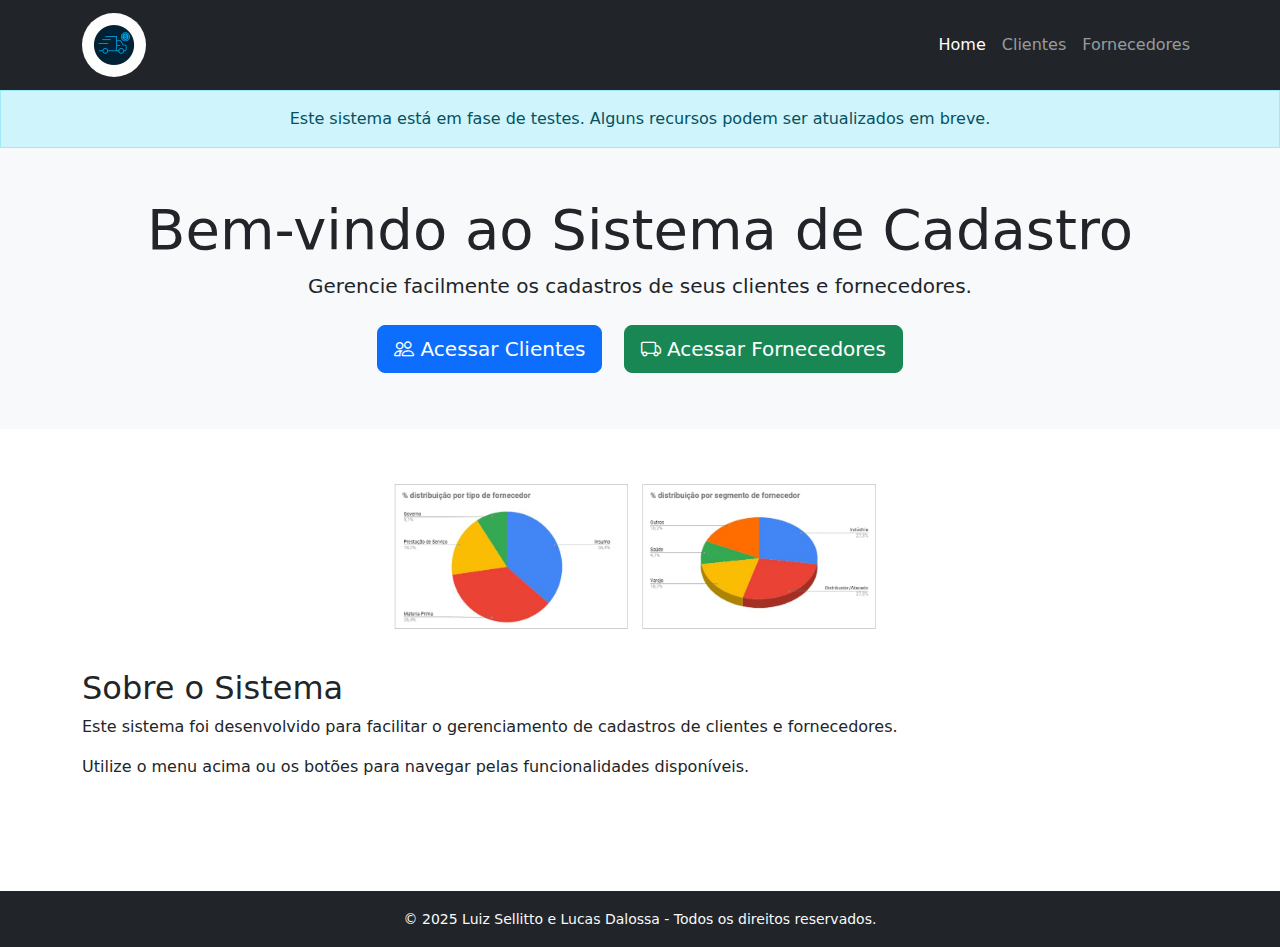
<file: index.html>
<!DOCTYPE html>
<html lang="pt-BR">
  <head>
    <meta charset="UTF-8" />
    <title>Home - Sistema de Cadastro</title>
    <link rel="stylesheet" href="css/stylesheet.css" />
    <link rel="stylesheet" href="css/bootstrap.css" />
    <link
      rel="stylesheet"
      href="https://cdn.jsdelivr.net/npm/bootstrap-icons@1.11.3/font/bootstrap-icons.min.css"
    />
  </head>
  <body>
    <nav class="navbar navbar-expand-md navbar-dark bg-dark">
      <div class="container">
        <a href="index.html" class="navbar-brand">
          <img class="logo" src="img/logo.png" alt="Logo Loja de Roupa" />
        </a>
        <button
          class="navbar-toggler"
          type="button"
          data-bs-toggle="collapse"
          data-bs-target="#meumenu"
          aria-controls="meumenu"
          aria-expanded="false"
          aria-label="Menu Exemplo"
        >
          <span class="navbar-toggler-icon"></span>
        </button>
        <div class="collapse navbar-collapse" id="meumenu">
          <ul class="navbar-nav ms-auto">
            <li class="nav-item">
              <a class="nav-link active" aria-current="page" href="#">Home</a>
            </li>
            <li class="nav-item">
              <a class="nav-link" href="clientes.html">Clientes</a>
            </li>
            <li class="nav-item">
              <a class="nav-link" href="fornecedores.html">Fornecedores</a>
            </li>
          </ul>
        </div>
      </div>
    </nav>
    <div class="alert alert-info text-center m-0 rounded-0" role="alert">
      Este sistema está em fase de testes. Alguns recursos podem ser atualizados
      em breve.
    </div>
    <header class="bg-light py-5">
      <div class="container text-center">
        <h1 class="display-4">Bem-vindo ao Sistema de Cadastro</h1>
        <p class="lead">
          Gerencie facilmente os cadastros de seus clientes e fornecedores.
        </p>
        <a href="clientes.html" class="btn btn-primary btn-lg m-2">
          <i class="bi bi-people"></i> Acessar Clientes
        </a>
        <a href="fornecedores.html" class="btn btn-success btn-lg m-2">
          <i class="bi bi-truck"></i> Acessar Fornecedores
        </a>
      </div>
    </header>

    <section class="container my-5">
      <div
        id="carouselExample"
        class="carousel slide mb-4"
        data-bs-ride="carousel"
        style="max-width: 500px; margin: 0 auto"
      >
        <div class="carousel-inner">
          <div class="carousel-item active">
            <img
              src="img/grafico-fornecedores.jpg"
              class="d-block w-100"
              alt="Imagem 1"
            />
          </div>
          <div class="carousel-item">
            <img src="img/joinha.png" class="d-block w-100" alt="Imagem 2" />
          </div>
        </div>
        <button
          class="carousel-control-prev"
          type="button"
          data-bs-target="#carouselExample"
          data-bs-slide="prev"
        >
          <span class="carousel-control-prev-icon" aria-hidden="true"></span>
          <span class="visually-hidden">Anterior</span>
        </button>
        <button
          class="carousel-control-next"
          type="button"
          data-bs-target="#carouselExample"
          data-bs-slide="next"
        >
          <span class="carousel-control-next-icon" aria-hidden="true"></span>
          <span class="visually-hidden">Próximo</span>
        </button>
      </div>

      <h2>Sobre o Sistema</h2>
      <p>
        Este sistema foi desenvolvido para facilitar o gerenciamento de
        cadastros de clientes e fornecedores.
      </p>
      <p>
        Utilize o menu acima ou os botões para navegar pelas funcionalidades
        disponíveis.
      </p>
    </section>

    <footer class="bg-dark text-light py-3 mt-5">
      <div class="container text-center">
        <small
          >&copy; 2025 Luiz Sellitto e Lucas Dalossa - Todos os direitos
          reservados.</small
        >
      </div>
    </footer>

    <script
      src="https://cdn.jsdelivr.net/npm/bootstrap@5.3.3/dist/js/bootstrap.bundle.min.js"
      integrity="sha384-YvpcrYf0tY3lHB60NNkmXc5s9fDVZLESaAA55NDzOxhy9GkcIdslK1eN7N6jIeHz"
      crossorigin="anonymous"
    ></script>
  </body>
</html>
</file>
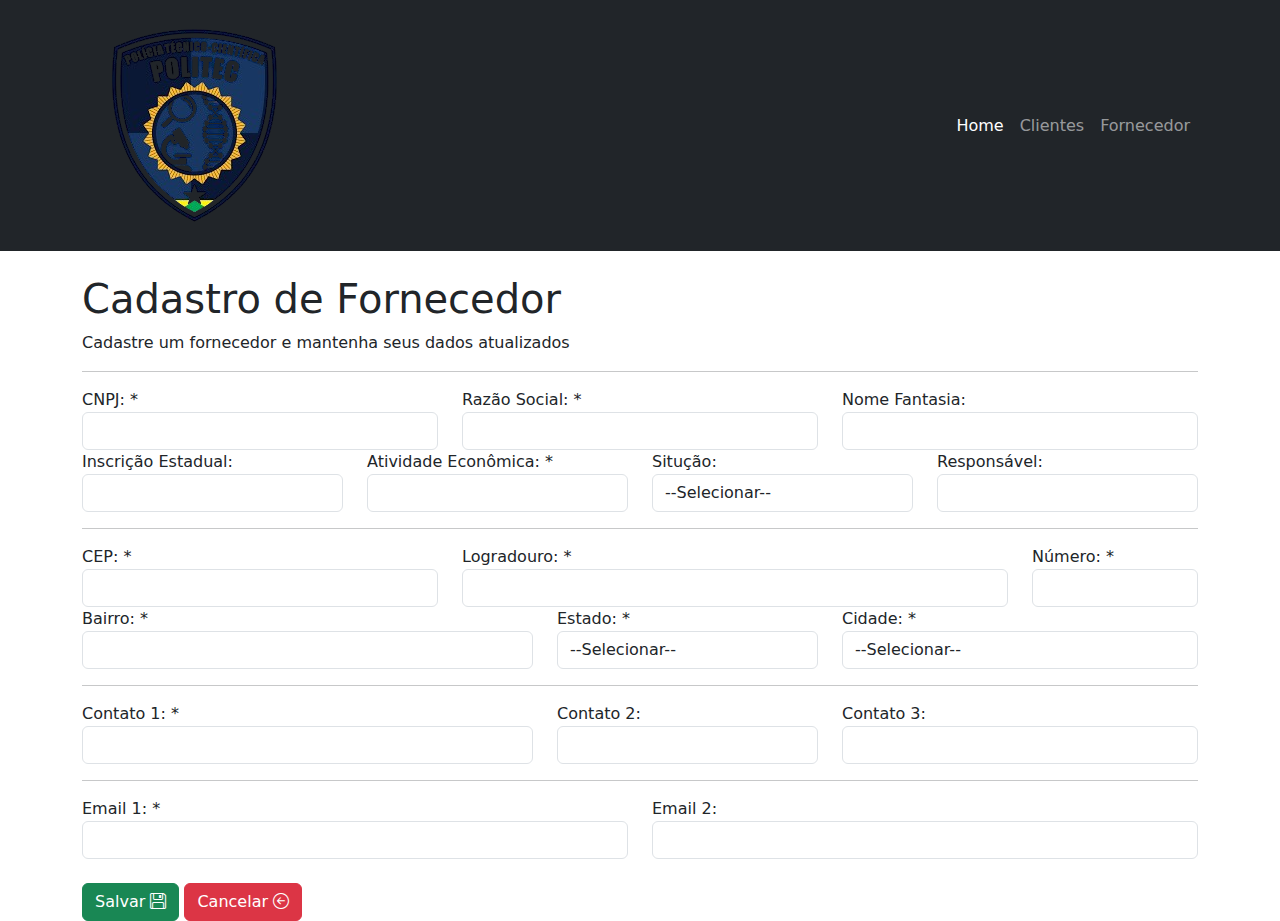
<file: cliente.html>
<!DOCTYPE html>
<html lang="pt-BR">
<head>
    <meta charset="UTF-8">
    <title>Document</title>
    <link rel="stylesheet" href="css/stylesheet.css">
    <link rel="stylesheet" href="css/bootstrap.css">
    <link rel="stylesheet" href="https://cdn.jsdelivr.net/npm/bootstrap-icons@1.11.3/font/bootstrap-icons.min.css">
</head>
<body>
    <!--<header>
        <div class="topo">
            <div class="">
                <img class="logoPolitec" src="img/politec_logo.png">
            </div>
            <nav class="opcoes">
                <ul>
                    <li><a href="">Início</a></li>
                    <li><a href="">Clientes</a></li>
                    <li><a href="">Fornecedores</a></li>
                </ul>
            </nav>
        </div>
    </header>-->
    <nav class="navbar navbar-expand-md navbar-dark bg-dark">
        <div class="container">
            <a href="index.html" class="navbar-brand">
                <img class="logoPolitec" src="img/politec_logo.png">
            </a>
            <button class="navbar-toggler" type="button" data-bs-toggle="collapse" data-bs-target="#meumenu" aria-controls="meumenu" aria-expanded="false" aria-label="Menu Exemplo">
                <span class="navbar-toggler-icon"></span>
            </button>
            <div class="collapse navbar-collapse" id="meumenu">
                <ul class="navbar-nav ms-auto">
                    <li class="nav-item">
                        <a class="nav-link active" aria-current="page" href="#">Home</a>
                    </li>
                    <li class="nav-item">
                        <a class="nav-link" href="index.html">Clientes</a>
                    </li>
                    <li class="nav-item">
                        <a class="nav-link" href="index.html">Fornecedor</a>
                    </li>
                </ul>
            </div>
        </div>
    </nav>
    <br>
    <div class="container">
        <h1>Cadastro de Fornecedor</h1>
        <p>Cadastre um fornecedor e mantenha seus dados atualizados</p>
        <hr>
        <form>
            <div class="row">
                <div class="form-group col-4">
                    <label>CNPJ: *</label>
                    <input type="text" class="form-control">
                </div>
                <div class="form-group col-4">
                    <label>Razão Social: *</label>
                    <input type="text" class="form-control">
                </div>
                <div class="form-group col-4">
                    <label>Nome Fantasia:</label>
                    <input type="text" class="form-control">
                </div>
            </div>
            <div class="row">
                <div class="form-group col-3">
                    <label>Inscrição Estadual:</label>
                    <input type="text" class="form-control">
                </div>
                <div class="form-group col-3">
                    <label>Atividade Econômica: *</label>
                    <input type="text" class="form-control">
                </div>
                <div class="form-group col-3">
                    <label>Situção:</label>
                    <select class="form-control">
                        <option value="">--Selecionar--</option>
                        <option value="1">Ativo</option>
                        <option value="2">Inativo</option>
                    </select>
                </div>
                <div class="form-group col-3">
                    <label>Responsável:</label>
                    <input type="text" class="form-control">
                </div>
            </div>
            <hr>
            <div class="row">
                <div class="form-group col-4">
                    <label>CEP: *</label>
                    <input type="text" class="form-control">
                </div>
                <div class="form-group col-6">
                    <label>Logradouro: *</label>
                    <input type="text" class="form-control">
                </div>
                <div class="form-group col-2">
                    <label>Número: *</label>
                    <input type="text" class="form-control">
                </div>
            </div>
            <div class="row">
                <div class="form-group col-5">
                    <label>Bairro: *</label>
                    <input type="text" class="form-control">
                </div>
                <div class="form-group col-3">
                    <label>Estado: *</label>
                    <select class="form-control">
                        <option value="">--Selecionar--</option>
                        <option value="AC">Acre (AC)</option>
                        <option value="AL">Alagoas (AL)</option>
                        <option value="AP">Amapá (AP)</option>
                        <option value="AM">Amazonas (AM)</option>
                        <option value="BA">Bahia (BA)</option>
                        <option value="CE">Ceará (CE)</option>
                        <option value="DF">Distrito Federal (DF)</option>
                        <option value="ES">Espírito Santo (ES)</option>
                        <option value="GO">Goiás (GO)</option>
                        <option value="MA">Maranhão (MA)</option>
                        <option value="MT">Mato Grosso (MT)</option>
                        <option value="MS">Mato Grosso do Sul (MS)</option>
                        <option value="MG">Minas Gerais (MG)</option>
                        <option value="PA">Pará (PA)</option>
                        <option value="PB">Paraíba (PB)</option>
                        <option value="PR">Paraná (PR)</option>
                        <option value="PE">Pernambuco (PE)</option>
                        <option value="PI">Piauí (PI)</option>
                        <option value="RJ">Rio de Janeiro (RJ)</option>
                        <option value="RN">Rio Grande do Norte (RN)</option>
                        <option value="RS">Rio Grande do Sul (RS)</option>
                        <option value="RO">Rondônia (RO)</option>
                        <option value="RR">Roraima (RR)</option>
                        <option value="SC">Santa Catarina (SC)</option>
                        <option value="SP">São Paulo (SP)</option>
                        <option value="SE">Sergipe (SE)</option>
                        <option value="TO">Tocantins (TO)</option>
                    </select>
                </div>
                <div class="form-group col-4">
                    <label>Cidade: *</label>
                    <select class="form-control">
                        <option value="">--Selecionar--</option>
                        <option value="1">Não</option>
                        <option value="2">Escrever Depois</option>
                    </select>
                </div>
            </div>
            <hr>
            <div class="row">
                <div class="form-group col-5">
                    <label>Contato 1: *</label>
                    <input type="text" class="form-control">
                </div>
                <div class="form-group col-3">
                    <label>Contato 2:</label>
                    <input type="text" class="form-control">
                </div>
                <div class="form-group col-4">
                    <label>Contato 3:</label>
                    <input type="text" class="form-control">
                </div>
            </div>
            <hr>
            <div class="row">
                <div class="form-group col-6">
                    <label>Email 1: *</label>
                    <input type="email" class="form-control">
                </div>
                <div class="form-group col-6">
                    <label>Email 2:</label>
                    <input type="email" class="form-control">
                </div>
            </div>
            <br>
            <div class="row">
                <div class="form-group">
                    <button type="submit" class="btn btn-success">
                        Salvar <i class="bi bi-floppy"></i>
                    </button>
                
                    <button type="submit" class="btn btn-danger">
                        Cancelar <i class="bi bi-arrow-left-circle"></i>
                    </button>
                </div>
            </div>
        </form>
    </div>
    <script src="https://cdn.jsdelivr.net/npm/bootstrap@5.3.3/dist/js/bootstrap.bundle.min.js" integrity="sha384-YvpcrYf0tY3lHB60NNkmXc5s9fDVZLESaAA55NDzOxhy9GkcIdslK1eN7N6jIeHz" crossorigin="anonymous"></script> 
</body>
</html>
</file>
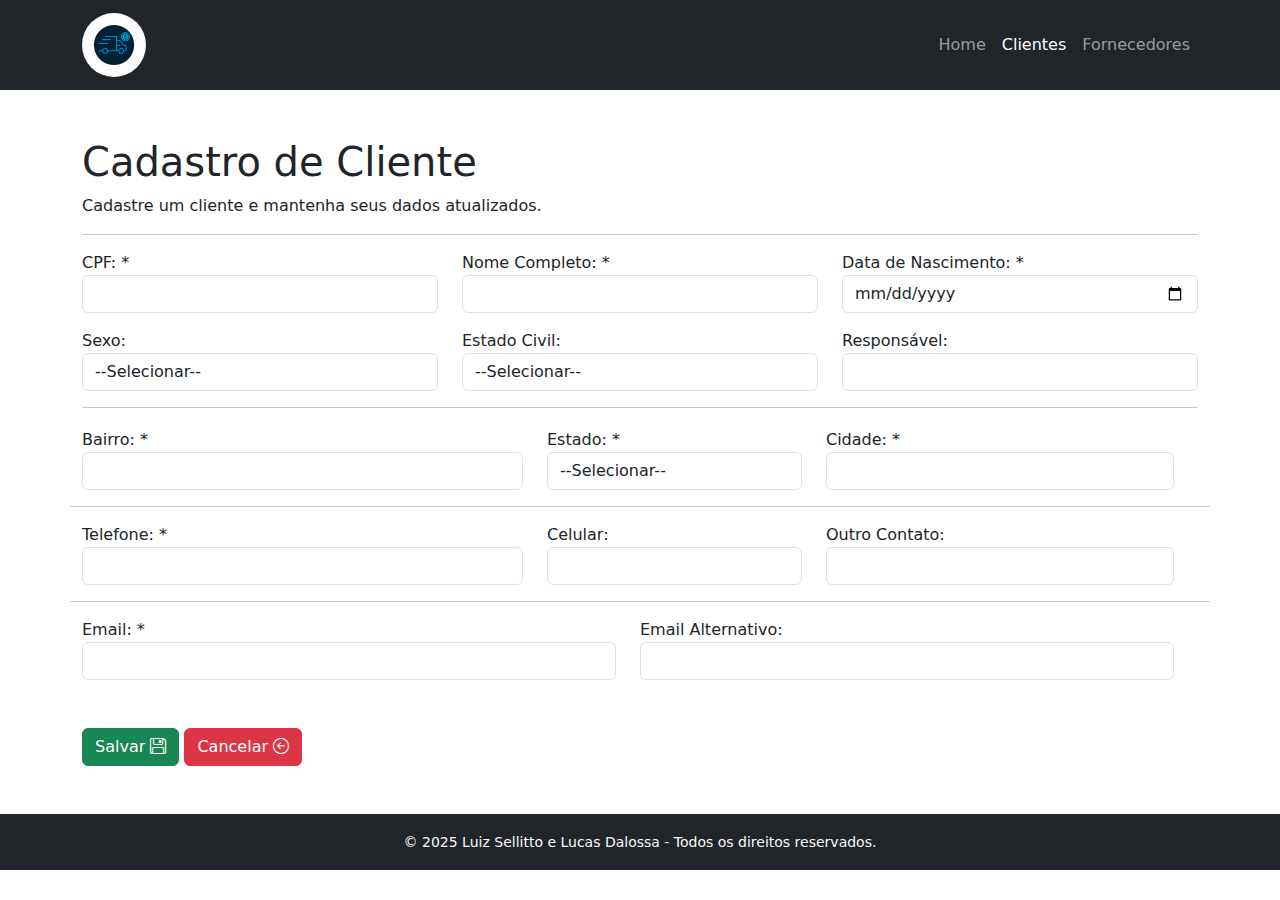
<file: clientes.html>
<!DOCTYPE html>
<html lang="pt-BR">
<head>
    <meta charset="UTF-8">
    <title>Cadastro de Cliente</title>
    <link rel="stylesheet" href="css/stylesheet.css">
    <link rel="stylesheet" href="css/bootstrap.css">
    <link rel="stylesheet" href="https://cdn.jsdelivr.net/npm/bootstrap-icons@1.11.3/font/bootstrap-icons.min.css">
</head>
<body>
    <nav class="navbar navbar-expand-md navbar-dark bg-dark">
        <div class="container">
            <a href="index.html" class="navbar-brand">
                <img class="logo" src="img/logo.png" alt="Logo">
            </a>
            <button class="navbar-toggler" type="button" data-bs-toggle="collapse" data-bs-target="#meumenu" aria-controls="meumenu" aria-expanded="false" aria-label="Menu Exemplo">
                <span class="navbar-toggler-icon"></span>
            </button>
            <div class="collapse navbar-collapse" id="meumenu">
                <ul class="navbar-nav ms-auto">
                    <li class="nav-item">
                        <a class="nav-link" href="index.html">Home</a>
                    </li>
                    <li class="nav-item">
                        <a class="nav-link active" aria-current="page" href="#">Clientes</a>
                    </li>
                    <li class="nav-item">
                        <a class="nav-link" href="fornecedores.html">Fornecedores</a>
                    </li>
                </ul>
            </div>
        </div>
    </nav>

    <main class="container my-5">
        <h1>Cadastro de Cliente</h1>
        <p>Cadastre um cliente e mantenha seus dados atualizados.</p>
        <hr>
        <form>
            <div class="row">
                <div class="form-group col-md-4">
                    <label>CPF: *</label>
                    <input type="text" class="form-control">
                </div>
                <div class="form-group col-md-4">
                    <label>Nome Completo: *</label>
                    <input type="text" class="form-control">
                </div>
                <div class="form-group col-md-4">
                    <label>Data de Nascimento: *</label>
                    <input type="date" class="form-control">
                </div>
            </div>
            <div class="row mt-3">
                <div class="form-group col-md-4">
                    <label>Sexo:</label>
                    <select class="form-control">
                        <option value="">--Selecionar--</option>
                        <option value="M">Masculino</option>
                        <option value="F">Feminino</option>
                        <option value="O">Outro</option>
                    </select>
                </div>
                <div class="form-group col-md-4">
                    <label>Estado Civil:</label>
                    <select class="form-control">
                        <option value="">--Selecionar--</option>
                        <option value="Solteiro">Solteiro</option>
                        <option value="Casado">Casado</option>
                        <option value="Divorciado">Divorciado</option>
                        <option value="Viúvo">Viúvo</option>
                    </select>
                </div>
                <div class="form-group col-md-4">
                    <label>Responsável:</label>
                    <input type="text" class="form-control">
                </div>
            </div>
            <hr>
            <div class="row">
            <div class="row mt-1 mb-3">
                <div class="form-group col-md-5">
                    <label>Bairro: *</label>
                    <input type="text" class="form-control">
                </div>
                <div class="form-group col-md-3">
                    <label>Estado: *</label>
                    <select class="form-control">
                        <option value="">--Selecionar--</option>
                        <option value="AC">Acre (AC)</option>
                        <option value="AL">Alagoas (AL)</option>
                        <option value="AP">Amapá (AP)</option>
                        <option value="AM">Amazonas (AM)</option>
                        <option value="BA">Bahia (BA)</option>
                        <option value="CE">Ceará (CE)</option>
                        <option value="DF">Distrito Federal (DF)</option>
                        <option value="ES">Espírito Santo (ES)</option>
                        <option value="GO">Goiás (GO)</option>
                        <option value="MA">Maranhão (MA)</option>
                        <option value="MT">Mato Grosso (MT)</option>
                        <option value="MS">Mato Grosso do Sul (MS)</option>
                        <option value="MG">Minas Gerais (MG)</option>
                        <option value="PA">Pará (PA)</option>
                        <option value="PB">Paraíba (PB)</option>
                        <option value="PR">Paraná (PR)</option>
                        <option value="PE">Pernambuco (PE)</option>
                        <option value="PI">Piauí (PI)</option>
                        <option value="RJ">Rio de Janeiro (RJ)</option>
                        <option value="RN">Rio Grande do Norte (RN)</option>
                        <option value="RS">Rio Grande do Sul (RS)</option>
                        <option value="RO">Rondônia (RO)</option>
                        <option value="RR">Roraima (RR)</option>
                        <option value="SC">Santa Catarina (SC)</option>
                        <option value="SP">São Paulo (SP)</option>
                        <option value="SE">Sergipe (SE)</option>
                        <option value="TO">Tocantins (TO)</option>
                    </select>
                </div>
                <div class="form-group col-md-4">
                    <label>Cidade: *</label>
                    <input type="text" class="form-control">
                </div>
            </div>
            <hr>
            <div class="row mb-3">
                <div class="form-group col-md-5">
                    <label>Telefone: *</label>
                    <input type="text" class="form-control">
                </div>
                <div class="form-group col-md-3">
                    <label>Celular:</label>
                    <input type="text" class="form-control">
                </div>
                <div class="form-group col-md-4">
                    <label>Outro Contato:</label>
                    <input type="text" class="form-control">
                </div>
            </div>
            <hr>
            <div class="row">
                <div class="form-group col-md-6">
                    <label>Email: *</label>
                    <input type="email" class="form-control">
                </div>
                <div class="form-group col-md-6">
                    <label>Email Alternativo:</label>
                    <input type="email" class="form-control">
                </div>
            </div>
            <br>
            <div class="row mt-5">
                <div class="form-group">
                    <button type="submit" class="btn btn-success">
                        Salvar <i class="bi bi-floppy"></i>
                    </button>
                    <button type="reset" class="btn btn-danger">
                        Cancelar <i class="bi bi-arrow-left-circle"></i>
                    </button>
                </div>
            </div>
        </form>
    </main>

    <footer class="bg-dark text-light py-3">
        <div class="container text-center">
            <small>&copy; 2025 Luiz Sellitto e Lucas Dalossa - Todos os direitos reservados.</small>
        </div>
    </footer>

    <script src="https://cdn.jsdelivr.net/npm/bootstrap@5.3.3/dist/js/bootstrap.bundle.min.js" integrity="sha384-YvpcrYf0tY3lHB60NNkmXc5s9fDVZLESaAA55NDzOxhy9GkcIdslK1eN7N6jIeHz" crossorigin="anonymous"></script>
</body>
</html>
</file>
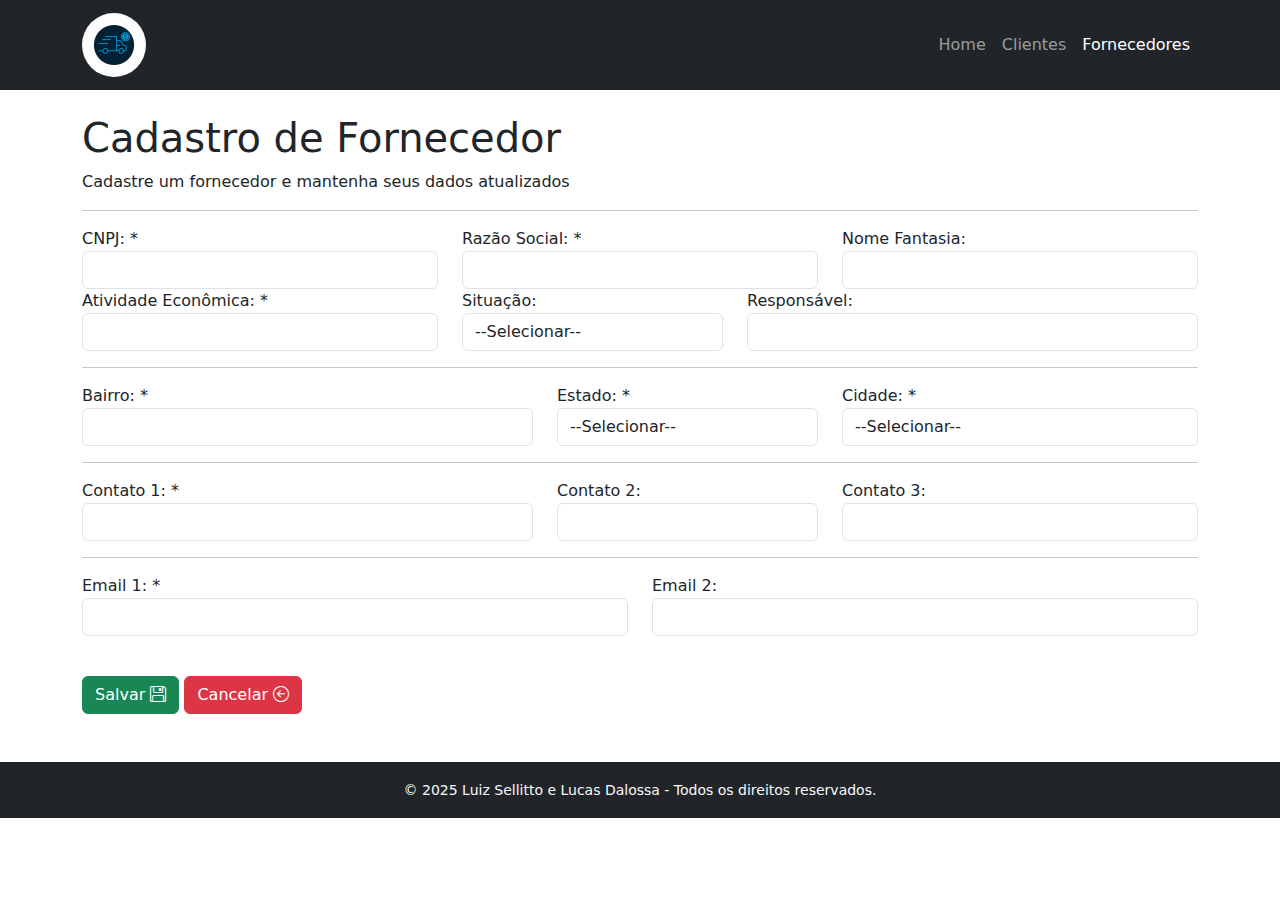
<file: fornecedores.html>
<!DOCTYPE html>
<html lang="pt-BR">
  <head>
    <meta charset="UTF-8" />
    <title>Cadastro de Fornecedor</title>
    <link rel="stylesheet" href="css/stylesheet.css" />
    <link rel="stylesheet" href="css/bootstrap.css" />
    <link
      rel="stylesheet"
      href="https://cdn.jsdelivr.net/npm/bootstrap-icons@1.11.3/font/bootstrap-icons.min.css"
    />
  </head>
  <body>
    <nav class="navbar navbar-expand-md navbar-dark bg-dark">
      <div class="container">
        <a href="index.html" class="navbar-brand">
          <img class="logo" src="img/logo.png" alt="Logo" />
        </a>
        <button
          class="navbar-toggler"
          type="button"
          data-bs-toggle="collapse"
          data-bs-target="#meumenu"
          aria-controls="meumenu"
          aria-expanded="false"
          aria-label="Menu"
        >
          <span class="navbar-toggler-icon"></span>
        </button>
        <div class="collapse navbar-collapse" id="meumenu">
          <ul class="navbar-nav ms-auto">
            <li class="nav-item">
              <a class="nav-link" href="index.html">Home</a>
            </li>
            <li class="nav-item">
              <a class="nav-link" href="clientes.html">Clientes</a>
            </li>
            <li class="nav-item">
              <a class="nav-link active" aria-current="page" href="#"
                >Fornecedores</a
              >
            </li>
          </ul>
        </div>
      </div>
    </nav>

    <br />

    <div class="container">
      <h1>Cadastro de Fornecedor</h1>
      <p>Cadastre um fornecedor e mantenha seus dados atualizados</p>
      <hr />

      <form>
        <div class="row">
          <div class="form-group col-4">
            <label>CNPJ: *</label>
            <input type="text" class="form-control" />
          </div>
          <div class="form-group col-4">
            <label>Razão Social: *</label>
            <input type="text" class="form-control" />
          </div>
          <div class="form-group col-4">
            <label>Nome Fantasia:</label>
            <input type="text" class="form-control" />
          </div>
        </div>

        <div class="row">
          <div class="form-group col-4">
            <label>Atividade Econômica: *</label>
            <input type="text" class="form-control" />
          </div>
          <div class="form-group col-3">
            <label>Situação:</label>
            <select class="form-control">
              <option value="">--Selecionar--</option>
              <option value="1">Ativo</option>
              <option value="2">Inativo</option>
            </select>
          </div>
          <div class="form-group col-5">
            <label>Responsável:</label>
            <input type="text" class="form-control" />
          </div>
        </div>

        <hr />
        <div class="row mt-3">
          <div class="form-group col-5">
            <label>Bairro: *</label>
            <input type="text" class="form-control" />
          </div>
          <div class="form-group col-3">
            <label>Estado: *</label>
            <select class="form-control">
              <option value="">--Selecionar--</option>
              <option value="AC">Acre (AC)</option>
              <option value="AL">Alagoas (AL)</option>
              <option value="AP">Amapá (AP)</option>
              <option value="AM">Amazonas (AM)</option>
              <option value="BA">Bahia (BA)</option>
              <option value="CE">Ceará (CE)</option>
              <option value="DF">Distrito Federal (DF)</option>
              <option value="ES">Espírito Santo (ES)</option>
              <option value="GO">Goiás (GO)</option>
              <option value="MA">Maranhão (MA)</option>
              <option value="MT">Mato Grosso (MT)</option>
              <option value="MS">Mato Grosso do Sul (MS)</option>
              <option value="MG">Minas Gerais (MG)</option>
              <option value="PA">Pará (PA)</option>
              <option value="PB">Paraíba (PB)</option>
              <option value="PR">Paraná (PR)</option>
              <option value="PE">Pernambuco (PE)</option>
              <option value="PI">Piauí (PI)</option>
              <option value="RJ">Rio de Janeiro (RJ)</option>
              <option value="RN">Rio Grande do Norte (RN)</option>
              <option value="RS">Rio Grande do Sul (RS)</option>
              <option value="RO">Rondônia (RO)</option>
              <option value="RR">Roraima (RR)</option>
              <option value="SC">Santa Catarina (SC)</option>
              <option value="SP">São Paulo (SP)</option>
              <option value="SE">Sergipe (SE)</option>
              <option value="TO">Tocantins (TO)</option>
            </select>
          </div>
          <div class="form-group col-4">
            <label>Cidade: *</label>
            <select class="form-control">
              <option value="">--Selecionar--</option>
              <option value="1">Não</option>
              <option value="2">Escrever Depois</option>
            </select>
          </div>
        </div>

        <hr />

        <div class="row">
          <div class="form-group col-5">
            <label>Contato 1: *</label>
            <input type="text" class="form-control" />
          </div>
          <div class="form-group col-3">
            <label>Contato 2:</label>
            <input type="text" class="form-control" />
          </div>
          <div class="form-group col-4">
            <label>Contato 3:</label>
            <input type="text" class="form-control" />
          </div>
        </div>

        <hr />

        <div class="row">
          <div class="form-group col-6">
            <label>Email 1: *</label>
            <input type="email" class="form-control" />
          </div>
          <div class="form-group col-6">
            <label>Email 2:</label>
            <input type="email" class="form-control" />
          </div>
        </div>

        <br />

        <div class="row mt-3">
          <div class="form-group">
            <button type="submit" class="btn btn-success">
              Salvar <i class="bi bi-floppy"></i>
            </button>
            <button type="reset" class="btn btn-danger">
              Cancelar <i class="bi bi-arrow-left-circle"></i>
            </button>
          </div>
        </div>
      </form>
    </div>

    <footer class="bg-dark text-light py-3 mt-5">
      <div class="container text-center">
        <small
          >&copy; 2025 Luiz Sellitto e Lucas Dalossa - Todos os direitos
          reservados.</small
        >
      </div>
    </footer>

    <script
      src="https://cdn.jsdelivr.net/npm/bootstrap@5.3.3/dist/js/bootstrap.bundle.min.js"
      integrity="sha384-YvpcrYf0tY3lHB60NNkmXc5s9fDVZLESaAA55NDzOxhy9GkcIdslK1eN7N6jIeHz"
      crossorigin="anonymous"
    ></script>
  </body>
</html>
</file>
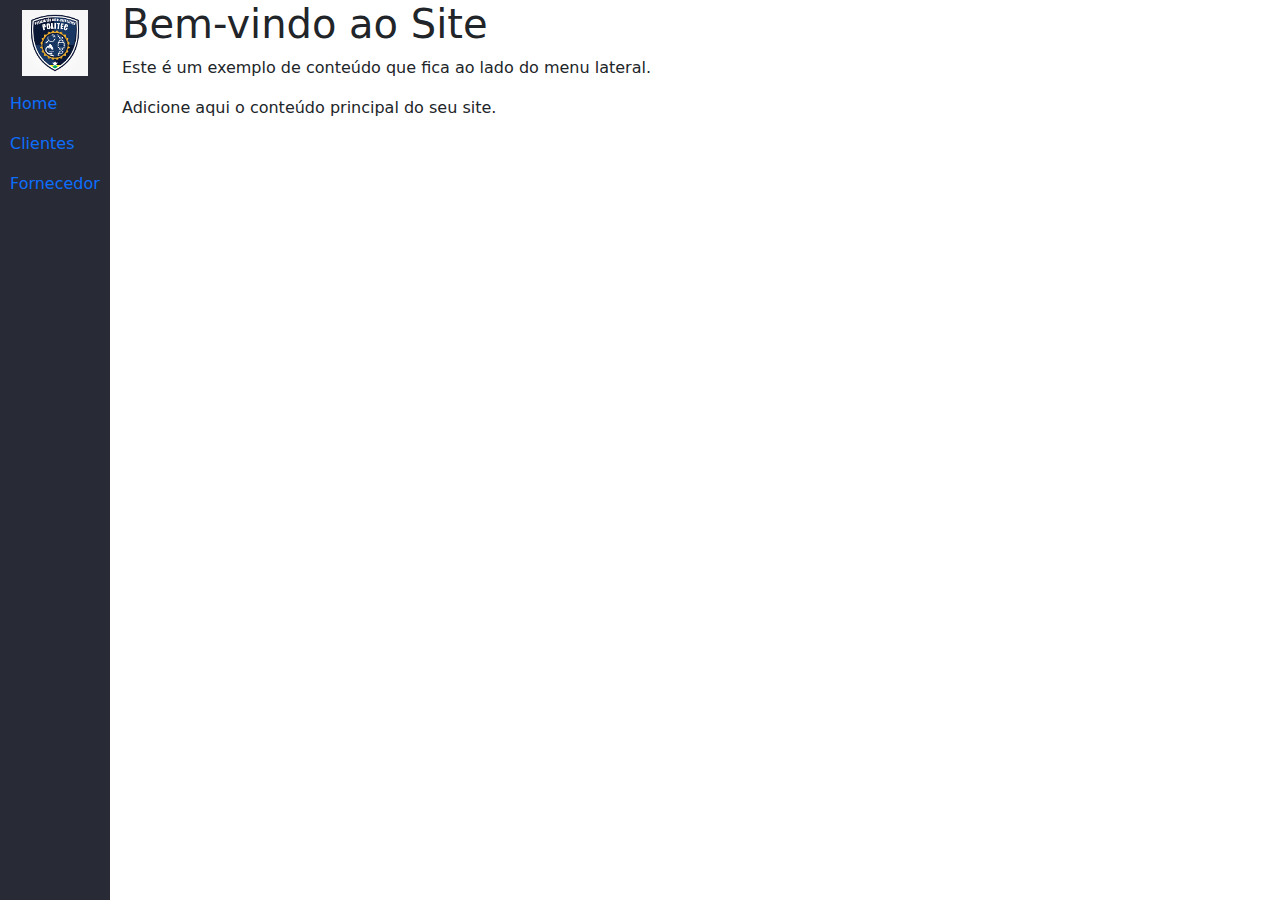
<file: menu.html>
<!DOCTYPE html>
<html lang="pt-BR">
    <head>
        <meta charset="UTF-8">
        <title>Exemplo Menu</title>
        <link href="css/menu.css" rel="stylesheet">
        <link rel="stylesheet" href="css/bootstrap.css">
        <link rel="stylesheet" href="https://cdn.jsdelivr.net/npm/bootstrap-icons@1.11.3/font/bootstrap-icons.min.css">
    </head>
    <body>
        <div class="page">
            <nav class="slidebar">
                <div class="container">
                    <a href="" class="">
                        <img src="img/logo-politec.png" class="logo">
                    </a>
                </div>
                <div class="navbar navbar-expand-md">
                    <button class="navbar-toggler" type="button" data-bs-toggle="collapse"
                    data-bs-target="#meumenu" aria-controls="meumenu" aria-expanded="false"
                    aria-label="Menu Exemplo">
                        <span class="navbar-toggler-icon"></span>
                    </button>

                    <div class="collapse navbar-collapse" id="meumenu">
                        <ul class="nav flex-column">
                            <li class="nav-item">
                                <a class="nav-link align-middle px-0" href="#">Home</a>
                            </li>
                            <li class="nav-item">
                                <a class="nav-link align-middle px-0" href="index.html">Clientes</a>
                            </li>
                            <li class="nav-item">
                                <a class="nav-link align-middle px-0" href="index.html">Fornecedor</a>
                            </li>
                        </ul>
                    </div>
                </div>
            </nav>
            <main>
                <div class="container">
                    <h1>Bem-vindo ao Site</h1>
                    <p>Este é um exemplo de conteúdo que fica ao lado do menu lateral.</p>
                    <p>Adicione aqui o conteúdo principal do seu site.</p>
                </div>
            </main>
        </div>
        <script src="https://cdn.jsdelivr.net/npm/bootstrap@5.3.3/dist/js/bootstrap.bundle.min.js" integrity="sha384-YvpcrYf0tY3lHB60NNkmXc5s9fDVZLESaAA55NDzOxhy9GkcIdslK1eN7N6jIeHz" crossorigin="anonymous"></script> 
    </body>
</html>
</file>
<file: css/stylesheet.css>
header
{
    background-color: #282A35;
    top:0px;
    width: 100%;
}
body
{
    height: 100%;
    margin: 0;
}

body
{
    display: flex;
    flex-direction: column;
}
main {
    flex: 1;
}

.topo
{
    display:flex;
    margin: auto;
    align-items:center;
}

.teste
{
    margin-top: 150px;
}

.logo
{
    width:4rem;
    height:4rem;
    border-radius: 100%;
}

.opcoes
{
    margin-left:auto;
}

.opcoes ul
{
    list-style:none;
}

.opcoes ul li
{
display: inline;
font-size:1.3em;
padding: 15px;
}

.opcoes ul li a
{
    text-decoration: none;
    color:white;
}
</file>
<file: css/menu.css>
a
{
    text-decoration: none;
    color: white;
}
a:visited{
    color:white;
}
a:hover
{
    color:white;
}

.page
{
    position: relative;
    display: flex;
    flex-direction:column;
}

.slidebar
{
    background-color: #282a35;
    display:flex;
    padding:10px;
}

.logo
{
    width:66px;
    height:66px;
}

@media (min-width: 640px)
{
    .page
    {
        flex-direction: row;
    }
    
    .slidebar
    {
        height: 100vh;
        width: auto;
        position: sticky;
        top:0;
        display: block;
    }
}
</file>
